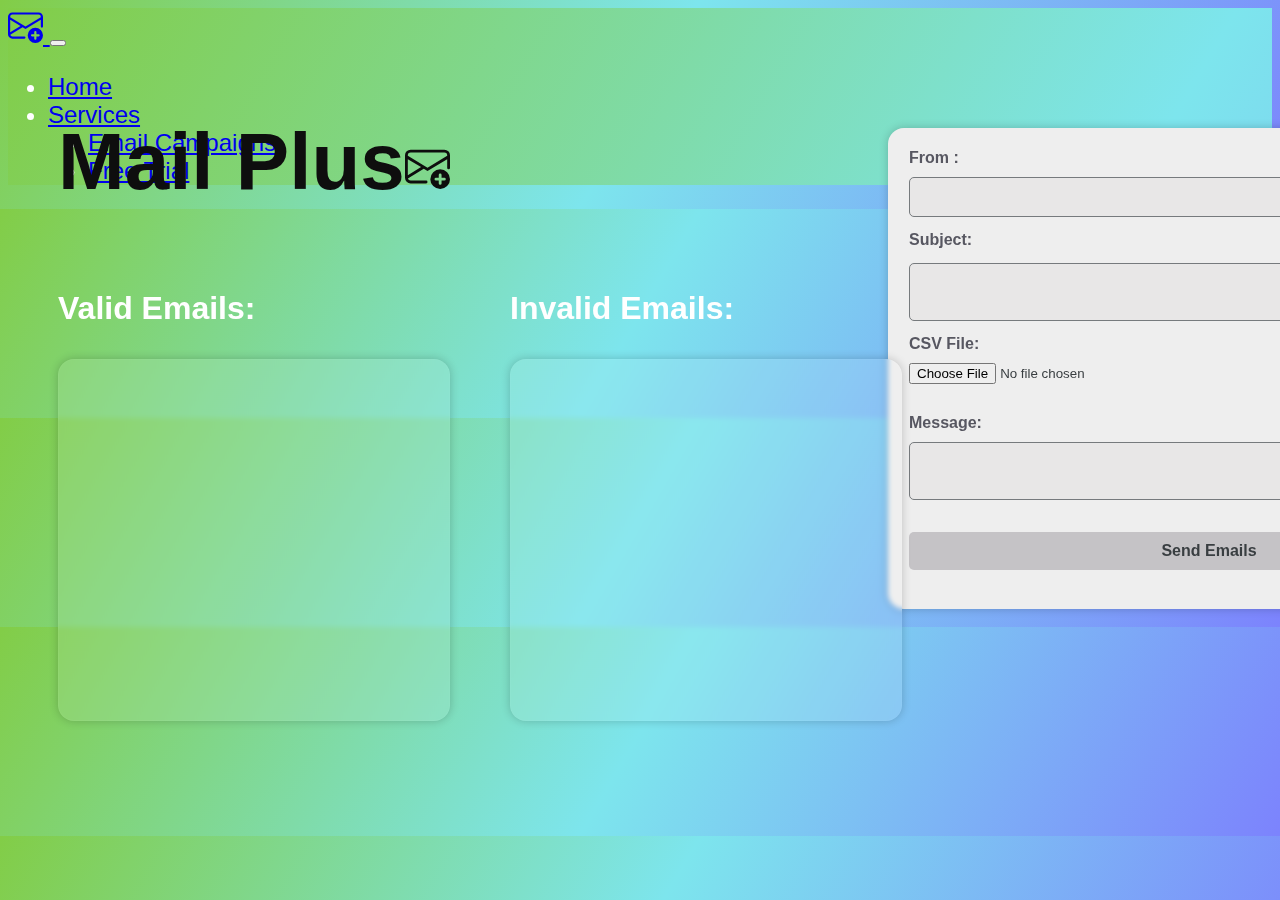
<file: services.html>
<!DOCTYPE html>
<html lang="en" dir="ltr">
  <head>
    <meta charset="utf-8">
    <title>send mail</title>
    <script src="https://cdn.emailjs.com/dist/email.min.js"></script>
    <link rel="stylesheet" href="style.css">
    <link href="https://fonts.googleapis.com/css?family=Raleway:200,100,400" rel="stylesheet" type="text/css" />
    <link href="https://cdn.jsdelivr.net/npm/bootstrap@5.3.0/dist/css/bootstrap.min.css" rel="stylesheet" integrity="sha384-9ndCyUaIbzAi2FUVXJi0CjmCapSmO7SnpJef0486qhLnuZ2cdeRhO02iuK6FUUVM" crossorigin="anonymous">
    <script src="https://cdn.jsdelivr.net/npm/bootstrap@5.3.0/dist/js/bootstrap.bundle.min.js" integrity="sha384-geWF76RCwLtnZ8qwWowPQNguL3RmwHVBC9FhGdlKrxdiJJigb/j/68SIy3Te4Bkz" crossorigin="anonymous"></script>

  </head>
  <body class="service">
    <!-- navbar -->
<section id="navbar">
<nav class="nm navbar navbar-expand-lg bg-body-tertiary row display-7">
  <div class="container-fluid">
    <a class="navbar-brand mx-4 display-6" href="index.html"><svg xmlns="http://www.w3.org/2000/svg" width="35" height="35" fill="currentColor" class="bi bi-envelope-plus" viewBox="0 0 16 16">
      <path d="M2 2a2 2 0 0 0-2 2v8.01A2 2 0 0 0 2 14h5.5a.5.5 0 0 0 0-1H2a1 1 0 0 1-.966-.741l5.64-3.471L8 9.583l7-4.2V8.5a.5.5 0 0 0 1 0V4a2 2 0 0 0-2-2H2Zm3.708 6.208L1 11.105V5.383l4.708 2.825ZM1 4.217V4a1 1 0 0 1 1-1h12a1 1 0 0 1 1 1v.217l-7 4.2-7-4.2Z"/>
      <path d="M16 12.5a3.5 3.5 0 1 1-7 0 3.5 3.5 0 0 1 7 0Zm-3.5-2a.5.5 0 0 0-.5.5v1h-1a.5.5 0 0 0 0 1h1v1a.5.5 0 0 0 1 0v-1h1a.5.5 0 0 0 0-1h-1v-1a.5.5 0 0 0-.5-.5Z"/>
      </svg>
    </a>
    <button class="navbar-toggler" type="button" data-bs-toggle="collapse" data-bs-target="#navbarSupportedContent" aria-controls="navbarSupportedContent" aria-expanded="false" aria-label="Toggle navigation">
      <span class="navbar-toggler-icon"></span>
    </button>
    <div class="collapse navbar-collapse" id="navbarSupportedContent">
      <ul class="navbar-nav me-auto mb-2 mb-lg-0">
        <li class="nav-item">
          <a class="nav-link " aria-current="page" href="index.html">Home</a>
        </li>
        <li class="nav-item dropdown">
          <a class="nav-link dropdown-toggle active" href="#" role="button" data-bs-toggle="dropdown" aria-expanded="false">
            Services
          </a>

          <ul class="dropdown-menu">
            <li><a class="dropdown-item" href="services.html"><a class="nav-link dropdown-toggle" href="#" role="button" data-bs-toggle="dropdown" aria-expanded="false">
              Email Campaigns
            </a></a>
            <li><a class="dropdown-item" href="signin.html">Free Trial</a></li>
          </li>

          </ul>
        </li>
      </ul>
    </div>
  </div>
</nav>
</section>
<!-- main code -->

<p id="heading" class="text-white" style="top:100px;margin-left:50px">Mail Plus<svg xmlns="http://www.w3.org/2000/svg" width="45" height="45" fill="currentColor" class="bi bi-envelope-plus" viewBox="0 0 16 16">
<path d="M2 2a2 2 0 0 0-2 2v8.01A2 2 0 0 0 2 14h5.5a.5.5 0 0 0 0-1H2a1 1 0 0 1-.966-.741l5.64-3.471L8 9.583l7-4.2V8.5a.5.5 0 0 0 1 0V4a2 2 0 0 0-2-2H2Zm3.708 6.208L1 11.105V5.383l4.708 2.825ZM1 4.217V4a1 1 0 0 1 1-1h12a1 1 0 0 1 1 1v.217l-7 4.2-7-4.2Z"/>
<path d="M16 12.5a3.5 3.5 0 1 1-7 0 3.5 3.5 0 0 1 7 0Zm-3.5-2a.5.5 0 0 0-.5.5v1h-1a.5.5 0 0 0 0 1h1v1a.5.5 0 0 0 1 0v-1h1a.5.5 0 0 0 0-1h-1v-1a.5.5 0 0 0-.5-.5Z"/>
</svg></p>
<div class="container ow top " >

  <div class="col-md-8 col-md-offset-2">

    <form method="post" style = "position:absolute; left:800px; top:20px; margin-top:100px; margin-left:80px; width:600px ;background-color: #EEEEEE">
      <label for="senderEmail">From :</label>
      <input type="email" id="senderEmail" name="senderEmail" required>

      <br><br><br>

      <label for="subject" style="margin-top: -2em;z-index: 22;position: absolute;">Subject:</label>
      <textarea id="subject" name="subject" required></textarea>

      <br><br><br><br>

      <label for="csvFile">CSV File:</label>
      <input type="file" id="csvFile" name="csvFile" accept=".csv" required>

      <br><br>

      <label for="message">Message:</label>
      <textarea id="message" name="message" required></textarea>

      <br><br>

      <input type="button" value="Send Emails" style="font-weight: bold;" onclick="sendEmails()">

      <br>
    </form>
    <div style="display:flex; top:150px; width:800px;left:50px;" class="container validinvalid" >
        <div>
          <p style="color:white;font-weight:bold;font-size:2rem">Valid Emails: <span id="validEmailCount" ></span></p>
          <div id="validEmails" style="float: left ;width:350px;height:320px"></div>
        </div>
        <div style="margin-left: 60px ">
          <p style="color:white ;font-weight:bold;font-size:2rem">Invalid Emails: <span id="invalidEmailCount"></span></p>
          <div id="invalidEmails" style="float: left; width:350px;height:320px"></div>
        </div>
    </div>
  </div>
</div>
<!-- javascript -->

<script type="text/javascript">
  (function () {
    emailjs.init("5EpzE1X9S3UEAOSn1"); // replace with your actual user ID
  })();

  function sendEmails() {
    var senderEmail = document.getElementById("senderEmail").value;
    var message = document.getElementById("message").value;
    var subject = document.getElementById("subject").value;

    var validEmails = [];
    var invalidEmails = [];

    // Read contents of CSV file
    var file = document.getElementById("csvFile").files[0];
    var reader = new FileReader();
    reader.readAsText(file);
    reader.onload = function (event) {
      var csv = event.target.result;
      var lines = csv.split('\n');
      for (var i = 0; i < lines.length; i++) {
        var email = lines[i].trim();
        var emailRegex = /^[\w-\.]+@([\w-]+\.)+[\w-]{2,3}$/
          ;
        if (emailRegex.test(email)) {
          validEmails.push(email);
        } else {
          invalidEmails.push(email);
        }
      }



      // Send email to valid email addresses
      for (var j = 0; j < validEmails.length; j++) {
        var templateParams = {
          to_name: validEmails[j],
          from_name: senderEmail,
          message_html: message,
          subject_html: subject
        };

        // Replace you Service ID ↓ and  Template ID ↓ here.
        emailjs.send('service_13s3n3a', 'template_huwrmzf', templateParams)
          .then(function (response) {
            console.log("SUCCESS", response);
          }, function (error) {
            console.log("FAILED", error);
          });
      }

      alert("Emails sent to valid email addresses.");
    };
  }

  /*Thinking*/
  var TxtRotate = function (el, toRotate, period) {
    this.toRotate = toRotate;
    this.el = el;
    this.loopNum = 0;
    this.period = parseInt(period, 1) || 1000;
    this.txt = '';
    this.tick();
    this.isDeleting = false;
  };

  TxtRotate.prototype.tick = function () {
    var i = this.loopNum % this.toRotate.length;
    var fullTxt = this.toRotate[i];

    if (this.isDeleting) {
      this.txt = fullTxt.substring(0, this.txt.length - 1);
    } else {
      this.txt = fullTxt.substring(0, this.txt.length + 1);
    }

    this.el.innerHTML = '<span class="wrap">' + this.txt + '</span>';

    var that = this;
    var delta = 300 - Math.random() * 100;

    if (this.isDeleting) { delta /= 2; }

    if (!this.isDeleting && this.txt === fullTxt) {
      delta = this.period;
      this.isDeleting = true;
    } else if (this.isDeleting && this.txt === '') {
      this.isDeleting = false;
      this.loopNum++;
      delta = 500;
    }

    setTimeout(function () {
      that.tick();
    }, delta);
  };

  window.onload = function () {
    var elements = document.getElementsByClassName('txt-rotate');
    for (var i = 0; i < elements.length; i++) {
      var toRotate = elements[i].getAttribute('data-rotate');
      var period = elements[i].getAttribute('data-period');
      if (toRotate) {
        new TxtRotate(elements[i], JSON.parse(toRotate), period);
      }
    }
    // INJECT CSS
    var css = document.createElement("style");
    css.type = "text/css";
    css.innerHTML = ".txt-rotate > .wrap { border-right: 0.08em solid #666 }";
    document.body.appendChild(css);
  };
</script>
<script type="text/javascript">
  document.getElementById("csvFile").addEventListener("change", function () {
    var validEmails = [];
    var invalidEmails = [];

    // Read contents of CSV file
    var file = document.getElementById("csvFile").files[0];
    var reader = new FileReader();
    reader.readAsText(file);
    reader.onload = function (event) {
      var csv = event.target.result;
      var lines = csv.split('\n');
      for (var i = 0; i < lines.length; i++) {
        var email = lines[i].trim();
        var emailRegex = /^[\w-\.]+@([\w-]+\.)+[\w-]{2,3}$/
          ;
        if (emailRegex.test(email)) {
          validEmails.push(email);
        } else {
          invalidEmails.push(email);
        }
      }

      // Display valid and invalid emails
      document.getElementById("validEmails").innerHTML = validEmails.join("<br><br>");
      document.getElementById("invalidEmails").innerHTML = invalidEmails.join("<br><br>");
      document.getElementById("validEmailCount").innerText = "(" + validEmails.length + ")";
      document.getElementById("invalidEmailCount").innerText = "(" + invalidEmails.length + ")";
    };
  });


</script>
<script src="https://ajax.googleapis.com/ajax/libs/jquery/3.7.0/jquery.min.js"></script>
</body>
</html>
</file>
<file: style.css>
.display-5{
  color: white;
}
.nm {
  background: linear-gradient(300deg,#7C83FD,#7DE5ED, #82CD47);
  background-size: 180% 180%;
  animation: row-animation 18s ease infinite;
  margin-left:0px;
  margin-right: 0px;
  color: white;
  font-size: 1.5rem;
}
.service{
  background: linear-gradient(300deg,#7C83FD,#7DE5ED, #82CD47);
  background-size: 180% 180%;
  animation: row-animation 18s ease infinite;
}
@media (min-width: 1200px) {
    .container{
        max-width: 960vh;
    }
}
@keyframes row-animation {
  0% {
    background-position: 0% 50%;
  }
  50% {
    background-position: 100% 50%;
  }
  100% {
    background-position: 0% 50%;
  }
}

/* Set default font family, background color, and text color */
.service{
  font-family: Arial, sans-serif;
  background-color: #e6e6e6;
  font-family: Verdana, Geneva, Tahoma, sans-serif;

  background-size: cover;
  position:relative;
  color: #333;
  overflow-y: hidden;
  z-index: 2;
}

/* .validinvalid{

  max-width: 800px;
  margin-left: 25em;
  margin-top: 25em;
  /* From https://css.glass */
/*  background: rgba(255, 255, 255, 0.1);
  border-radius: 16px;
  box-shadow: 0 4px 30px rgba(0, 0, 0, 0.1);
  backdrop-filter: blur(2.7px);
  -webkit-backdrop-filter: blur(2.7px);
  border: 1px solid rgba(255, 255, 255, 0.03);
  padding: 20px;
  /* border-radius: 10px; */
  /*box-shadow: 0 0 10px rgba(0, 0, 0, 0.2);
  position: relative;

} */

/* Center the main heading and add margin at the top */
#heading {
color:
#0e0e0e;
margin-left: 100px;
font-size: 5em;
font-weight: bolder;
position: fixed;
margin-top: .2em;

}
.top-buffer { margin-top: 150px;}
.form-center {
  display:flex;
  justify-content: center;
}
.validinvalid{
  position:absolute;
  left:100px;
  top:20px;
   margin-top:100px
}

/* Style the form container */

form {
  max-width: 800px;
  margin-left: 25em;
  margin-top: 25em;
  /* From https://css.glass */
  background: rgba(255, 255, 255, 0.1);
  border-radius: 16px;
  box-shadow: 0 4px 30px rgba(0, 0, 0, 0.1);
  backdrop-filter: blur(2.7px);
  -webkit-backdrop-filter: blur(2.7px);
  border: 1px solid rgba(255, 255, 255, 0.03);
  padding: 20px;
  /* border-radius: 10px; */
  box-shadow: 0 0 10px rgba(0, 0, 0, 0.2);
  position: relative;

}

/* Style form labels */
label {
  display: block;
  margin-bottom: 10px;
  font-weight: bold;
  color: #575761;
}

/* Style text inputs and text areas */
input[type="email"],
textarea {
  width: 95%;
  padding: 10px;
  margin-bottom: 10px;
  border: 1px solid #767a7d;
  border-radius: 5px;
  font-size: 16px;
  color: #766f6f;
  background: rgba(187, 179, 179, 0.1);
}

  /* Style text inputs and text areas */
  #subject{
    width: 89%;
    padding: 10px;
    margin-bottom:-1em;
    border: 1px solid #767a7d;
    border-radius: 5px;
    font-size: 16px;
    color: #766f6f;
    z-index: 22;
    position: absolute;

    background: rgba(187, 179, 179, 0.1);
  }

/* Style file input */
input[type="file"] {
  margin-bottom: 12px;
  color: #393E41;

}

/* Style form submit button */
input[type="button"] {
  display: block;
  width: 100%;
  padding: 10px;
  background-color: #C5C3C6;

  border: none;
  border-radius: 5px;
  color: #393E41;
  font-size: 16px;
  cursor: pointer;
  transition: background-color 0.3s;
}

/* Style submit button on hover */
input[type="button"]:hover {
  color: #e6e6e6;
  background-color:#65696d;

}

/* Style container for valid and invalid emails */
#validEmails {

  /* From https://css.glass */

  background: rgba(255, 255, 255, 0.1);
  border-radius: 16px;
  box-shadow: 0 4px 30px rgba(0, 0, 0, 0.1);
  backdrop-filter: blur(2.7px);
  -webkit-backdrop-filter: blur(2.7px);
  border: 1px solid rgba(255, 255, 255, 0.03);
  padding: 20px;
  /* border-radius: 10px; */
  box-shadow: 0 0 10px rgba(0, 0, 0, 0.2);
  position: relative;
}
#invalidEmails {

  /* From https://css.glass */
  background: rgba(255, 255, 255, 0.1);
  border-radius: 16px;
  box-shadow: 0 4px 30px rgba(0, 0, 0, 0.1);
  backdrop-filter: blur(2.7px);
  -webkit-backdrop-filter: blur(2.7px);
  border: 1px solid rgba(255, 255, 255, 0.03);
  padding: 20px;
  /* border-radius: 10px; */
  box-shadow: 0 0 10px rgba(0, 0, 0, 0.2);
  position: relative;

}

/* Style paragraphs within container for valid and invalid emails */
#validEmails p,
#invalidEmails p {
  font-weight: bold;
  color: #393E41;

}


/* Style divs within container for valid and invalid emails */
#validEmails div {
color: #393E41;
height: 500px;
}

#invalidEmails div {
color: #393E41;
height: 500px;
}

#message{
  color:#393E41;
}
#senderEmail{
  color:#393E41;
}

/* Style text inputs and text areas */
input[type="email"]:focus,
textarea:focus {
  outline: none !important;
  border-color: #393d40;

}
#validEmails, #invalidEmails {
  height: 150px;
  overflow: auto;
}


.img1{
height:250px;
margin-top: -15em;
position: fixed;
}

.img2{
height:200px;
margin-top:-23em;
position: absolute;
margin-left: 13.3em;
}

h1,h2 {
font-weight: 200;
margin: 0.4em 0;
z-index: 12;
position: absolute;
margin-top: 23em;
margin-left:14em ;
}
h1 { font-size: 18px; }
h2 {
color: #888;
font-size: 18px;
}
</file>
